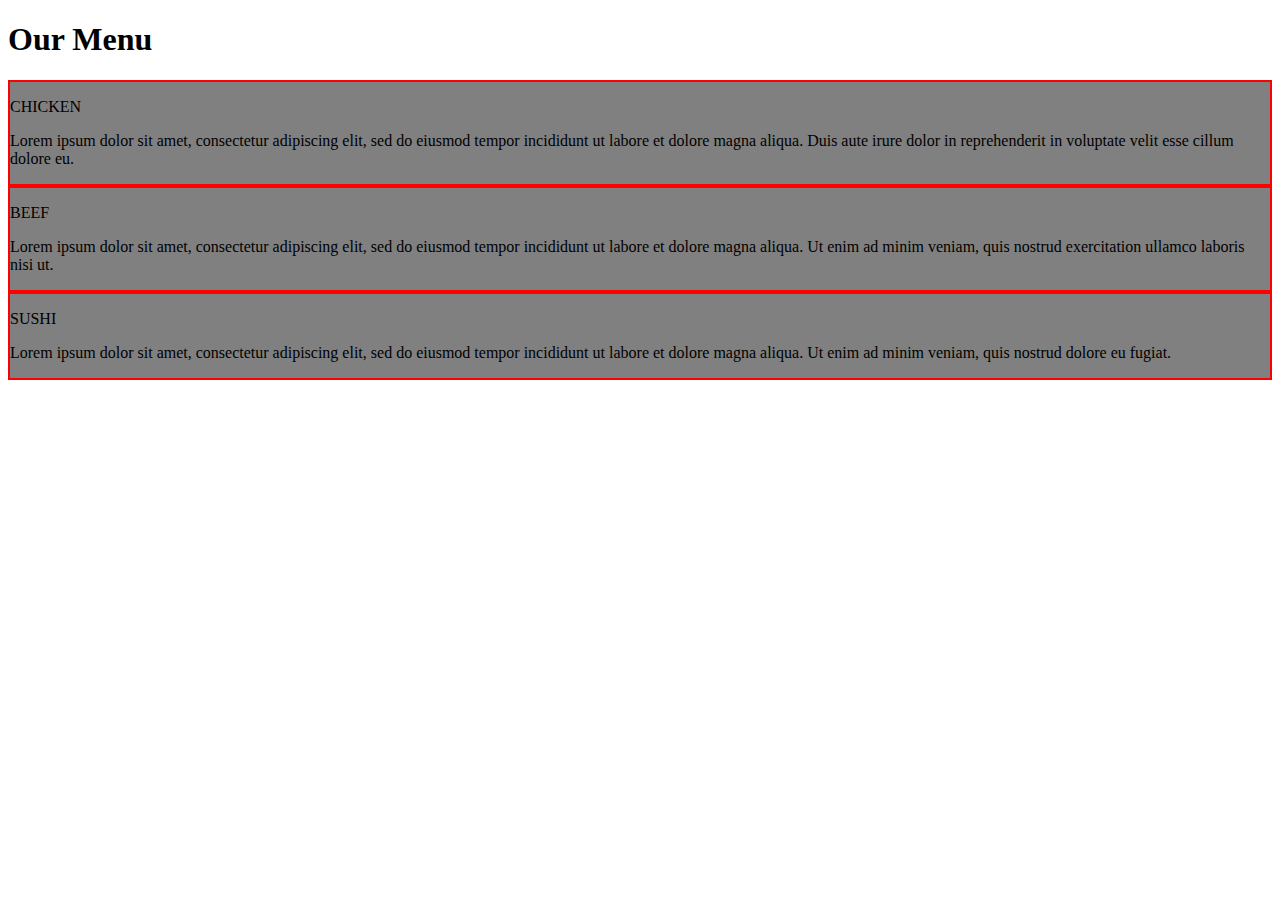
<file: module2-solution/index.html>
<!DOCTYPE html>
<html lang="en">
<head>
	<meta charset="utf-8">
	<meta name="viewport" content="width=device-width, initial-scale=1">
	<title>module2-solution</title>
	<link rel="stylesheet" href="styles.css">
</head>
<body>
<h1>Our Menu</h1>
<div class="row">
  	<div class="col-lg-4 col-md-6"><p id="p1">CHICKEN</p><p>Lorem ipsum dolor sit amet, consectetur adipiscing elit, sed do eiusmod tempor incididunt ut labore et dolore magna aliqua. Duis aute irure dolor in reprehenderit in voluptate velit esse cillum dolore eu.</p></div>
  	<div class="col-lg-4 col-md-6"><p id="p2">BEEF</p><p>Lorem ipsum dolor sit amet, consectetur adipiscing elit, sed do eiusmod tempor incididunt ut labore et dolore magna aliqua. Ut enim ad minim veniam, quis nostrud exercitation ullamco laboris nisi ut.</p></div>
  	<div class="col-lg-4 col-md-12"><p id="p3">SUSHI</p><p>Lorem ipsum dolor sit amet, consectetur adipiscing elit, sed do eiusmod tempor incididunt ut labore et dolore magna aliqua. Ut enim ad minim veniam, quis nostrud dolore eu fugiat.</p></div>
</div>
</body>
</html>
</file>
<file: module2-solution/styles.css>
.row {
	margin-bottom: 15px;
}
.row > div {
	border: 2px solid red;
	background-color:gray;
}
</file>
